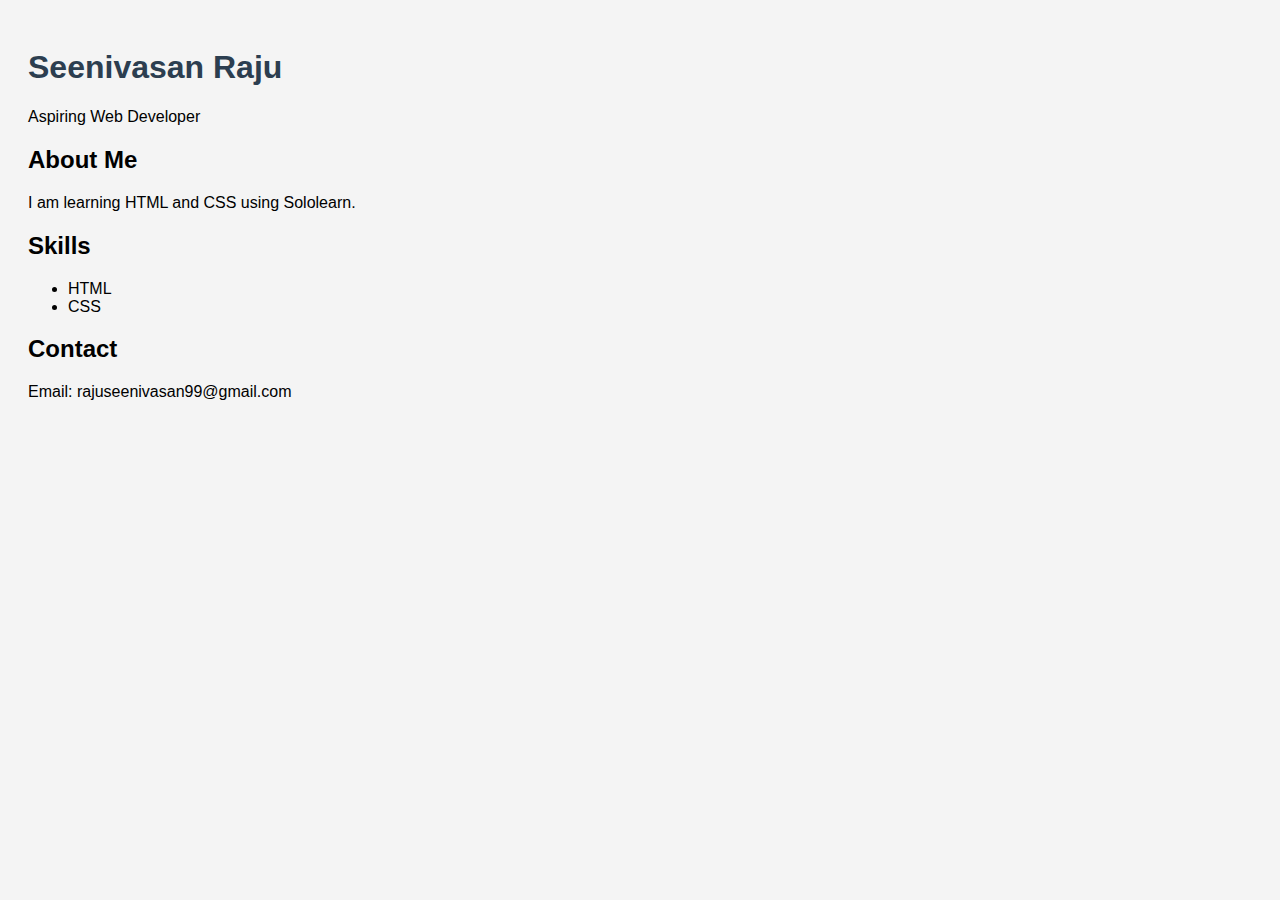
<file: index.html>
<!DOCTYPE html>
<html>
    <head>
        <link rel="stylesheet"href="styleindex.css">
        <title>index</title>
    </head>
    <body>
        <h1>Seenivasan Raju</h1>
        <p>Aspiring Web Developer</p>

        <h2>About Me</h2>
        <p>I am learning HTML and CSS using Sololearn.</p>

        <h2>Skills</h2>
        <ul>
            <li>HTML</li>
            <li>CSS</li>
        </ul>

        <h2>Contact</h2>
        <p>Email: rajuseenivasan99@gmail.com</p>
    </body>
</html>
</file>
<file: styleindex.css>
body{
    font-family: Arial;
    background-color: #f4f4f4;
    padding:20px;
}
h1{
    color: #2c3e50;
}
p{
    font-size: 16px;
}
</file>
